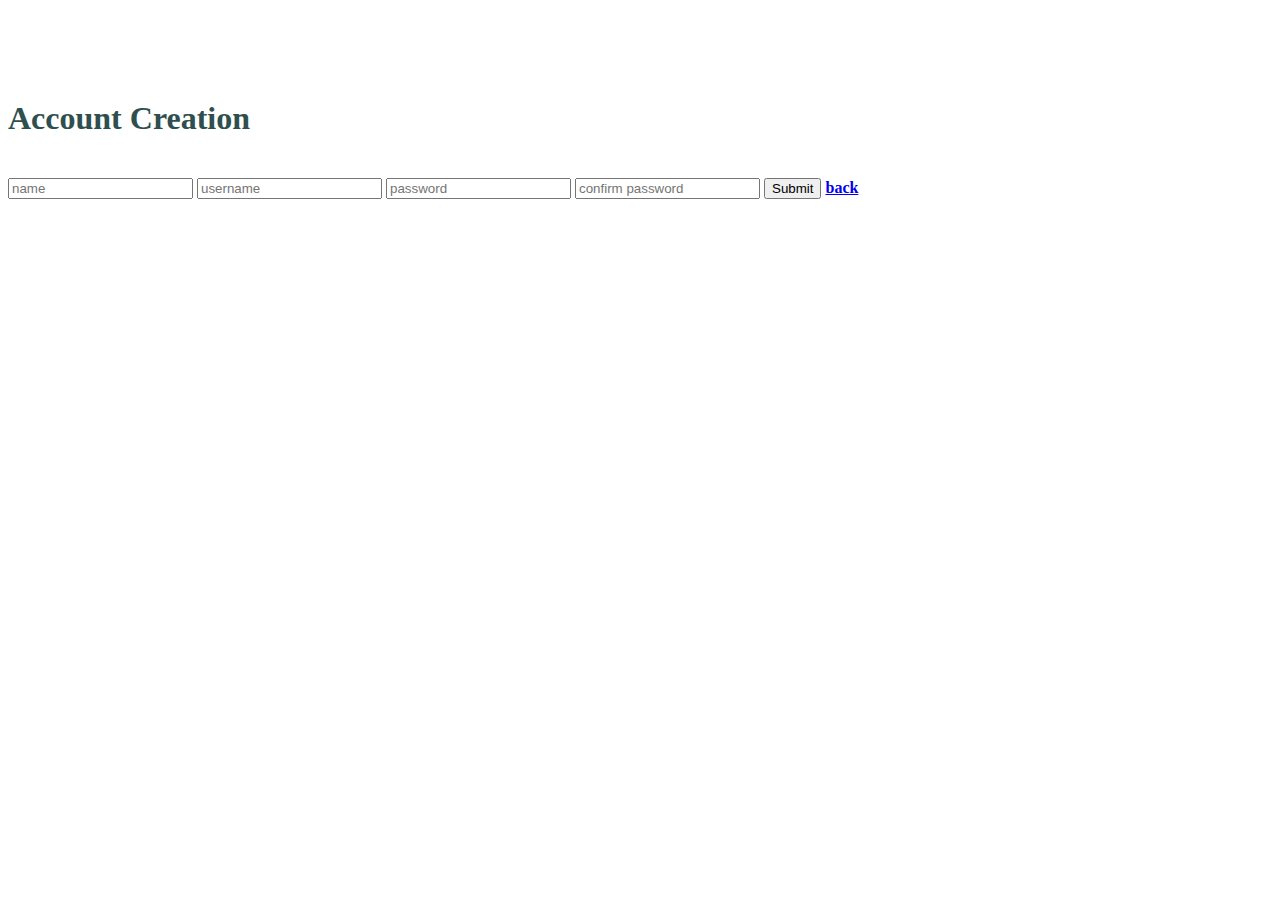
<file: typeRacer/src/main/java/com/treeCard/front_end/html/create-account.html>
<!DOCTYPE html>
<html lang="en">
<head>
    <meta charset="UTF-8">
    <title>Account Creation</title>

    <link rel="stylesheet" href="https://maxcdn.bootstrapcdn.com/bootstrap/3.3.6/css/bootstrap.min.css" integrity="sha384-1q8mTJOASx8j1Au+a5WDVnPi2lkFfwwEAa8hDDdjZlpLegxhjVME1fgjWPGmkzs7" crossorigin="anonymous">
    <link rel="stylesheet" type="text/css" href="../css/login.css">

</head>
<body>
<div class="container">
    <div class="row">
        <div class="col-md-5 col-md-offset-3 well" style="margin-top: 100px">
            <form class="text-center">
                <h1>Account Creation</h1>
                <input class="text-center form-control" type="text" name="name" placeholder="name">
                <input class="text-center form-control" type="text" name="username" placeholder="username">
                <input class="text-center form-control" type="password" name="password" placeholder="password">
                <input class="text-center form-control" type="password" name="confirm-password" placeholder="confirm password">
                <input class="btn btn-success form-control" type="submit" value="Submit">
                <a href="signin.html">back</a>
            </form>
        </div>
    </div>
</div>

<script src="https://maxcdn.bootstrapcdn.com/bootstrap/3.3.6/js/bootstrap.min.js"
        integrity="sha384-0mSbJDEHialfmuBBQP6A4Qrprq5OVfW37PRR3j5ELqxss1yVqOtnepnHVP9aJ7xS"
        crossorigin="anonymous"></script>
</body>
</html>
</file>
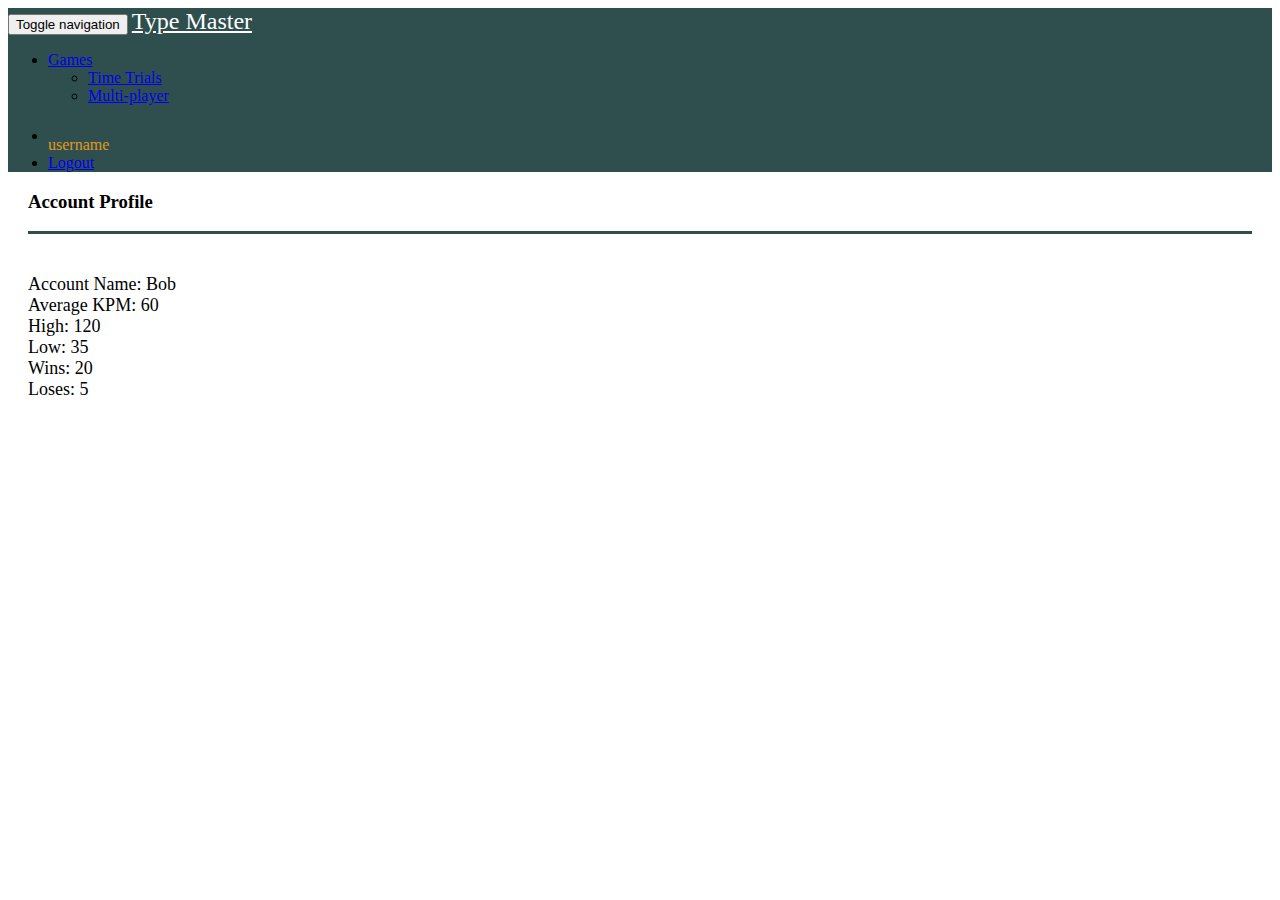
<file: typeRacer/src/main/java/com/treeCard/front_end/html/profile.html>
<!DOCTYPE html>
<html lang="en">
<head>
    <meta charset="UTF-8">
    <title>Profile</title>

    <script src="https://ajax.googleapis.com/ajax/libs/jquery/2.1.4/jquery.min.js"></script>
    <link rel="stylesheet" href="https://maxcdn.bootstrapcdn.com/bootstrap/3.3.6/css/bootstrap.min.css"
          integrity="sha384-1q8mTJOASx8j1Au+a5WDVnPi2lkFfwwEAa8hDDdjZlpLegxhjVME1fgjWPGmkzs7" crossorigin="anonymous">
    <link rel="stylesheet" type="text/css" href="../css/profile.css">

    <script src="https://maxcdn.bootstrapcdn.com/bootstrap/3.3.6/js/bootstrap.min.js"
            integrity="sha384-0mSbJDEHialfmuBBQP6A4Qrprq5OVfW37PRR3j5ELqxss1yVqOtnepnHVP9aJ7xS"
            crossorigin="anonymous"></script>

    <script src="../js/Chart.js"></script>

    <!--<script src="../js/profile.js"></script>-->

</head>
<body>
<nav class="navbar navbar-inverse">
    <div class="container-fluid">
        <!-- Brand and toggle get grouped for better mobile display -->
        <div class="navbar-header">
            <button type="button" class="navbar-toggle collapsed" data-toggle="collapse" data-target="#bs-example-navbar-collapse-1" aria-expanded="false">
                <span class="sr-only">Toggle navigation</span>
                <span class="icon-bar"></span>
                <span class="icon-bar"></span>
                <span class="icon-bar"></span>
            </button>
            <a id="title" class="navbar-brand" href="profile.html">Type Master</a>
        </div>

        <!-- Collect the nav links, forms, and other content for toggling -->
        <div class="collapse navbar-collapse" id="bs-example-navbar-collapse-1">
            <ul class="nav navbar-nav">
                <li class="dropdown">
                    <a href="#" class="dropdown-toggle" data-toggle="dropdown" role="button" aria-haspopup="true" aria-expanded="false">Games <span class="caret"></span></a>
                    <ul class="dropdown-menu">
                        <li><a href="#">Time Trials</a></li>
                        <li><a href="#">Multi-player</a></li>
                    </ul>
                </li>
            </ul>
            <ul class="nav navbar-nav navbar-right">
                <li><label class="username">username</label></li>
                <li><a href="signin.html">Logout</a></li>
            </ul>
        </div><!-- /.navbar-collapse -->
    </div><!-- /.container-fluid -->
</nav>

<div style="margin-left: 20px; margin-right: 20px">
    <div style="border-bottom: solid #2F4F4F">
        <h3>Account Profile</h3>
    </div>
    <div style="margin-top: 40px">
        <form class="pull-left text-lg" style="font-size: large">
            <label>Account Name: Bob</label><br>
            <label>Average KPM: 60</label><br>
            <label>High: 120</label><br>
            <label>Low: 35</label><br>
            <label>Wins: 20</label><br>
            <label>Loses: 5</label><br>
        </form>
        <form class="pull-right">
            <canvas id="myChart" width="400" height="400" style="visibility: visible" class="well"></canvas>

            <script>
                var ctx = document.getElementById("pieChart").getContext("2d");
                var data = {
                    labels: ["January", "February", "March", "April", "May", "June", "July"],
                    datasets: [
                        {
                            label: "My First dataset",
                            fillColor: "rgba(220,220,220,0.5)",
                            strokeColor: "rgba(220,220,220,0.8)",
                            highlightFill: "rgba(220,220,220,0.75)",
                            highlightStroke: "rgba(220,220,220,1)",
                            data: [65, 59, 80, 81, 56, 55, 40]
                        },
                        {
                            label: "My Second dataset",
                            fillColor: "rgba(151,187,205,0.5)",
                            strokeColor: "rgba(151,187,205,0.8)",
                            highlightFill: "rgba(151,187,205,0.75)",
                            highlightStroke: "rgba(151,187,205,1)",
                            data: [28, 48, 40, 19, 86, 27, 90]
                        }
                    ]
                };

                var myBarChart = new Chart(ctx).Bar(data, {animateScale:true});
//
//                var ctx = document.getElementById("myChart").getContext("2d");
//                var data = {
//                    labels: ["January", "February", "March", "April", "May", "June", "July"],
//                    datasets: [
//                        {
//                            label: "My First dataset",
//                            fill: false,
//                            lineTension: 0.1,
//                            backgroundColor: "rgba(75,192,192,0.4)",
//                            borderColor: "rgba(75,192,192,1)",
//                            borderCapStyle: 'butt',
//                            borderDash: [],
//                            borderDashOffset: 0.0,
//                            borderJoinStyle: 'miter',
//                            pointBorderColor: "rgba(75,192,192,1)",
//                            pointBackgroundColor: "#fff",
//                            pointBorderWidth: 1,
//                            pointHoverRadius: 5,
//                            pointHoverBackgroundColor: "rgba(75,192,192,1)",
//                            pointHoverBorderColor: "rgba(220,220,220,1)",
//                            pointHoverBorderWidth: 2,
//                            pointRadius: 1,
//                            pointHitRadius: 10,
//                            data: [65, 59, 80, 81, 56, 55, 40],
//                        }
//                    ]
//                };
//
//                var myLineChart = Chart(ctx).Line(data, null);
            </script>
        </form>
    </div>
</div>

</body>
</html>
</file>
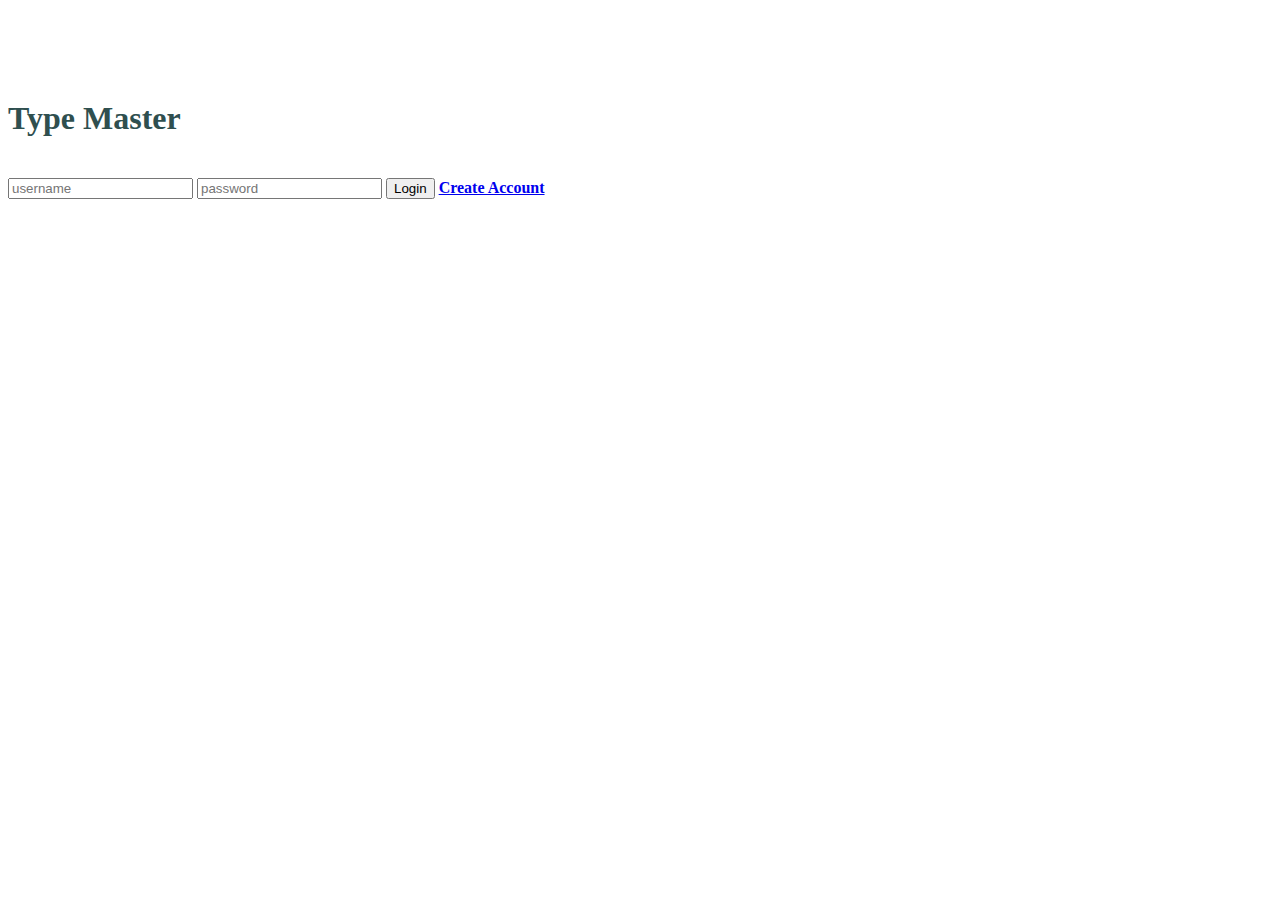
<file: typeRacer/src/main/java/com/treeCard/front_end/html/signin.html>
<!DOCTYPE html>
<html lang="en">
<head>
    <meta charset="UTF-8">
    <title>Signin</title>

    <link rel="stylesheet" href="https://maxcdn.bootstrapcdn.com/bootstrap/3.3.6/css/bootstrap.min.css" integrity="sha384-1q8mTJOASx8j1Au+a5WDVnPi2lkFfwwEAa8hDDdjZlpLegxhjVME1fgjWPGmkzs7" crossorigin="anonymous">
    <link rel="stylesheet" type="text/css" href="../css/login.css">

</head>
<body>
<div class="container">
<div class="row">
    <div class="col-md-5 col-md-offset-3 well" style="margin-top: 100px">
    <form class="text-center">
        <h1>Type Master</h1>
        <input class="text-center form-control" type="text" name="username" placeholder="username">
        <input class="text-center form-control" type="password" name="password" placeholder="password">
        <input class="btn btn-success form-control" type="submit" value="Login">
        <a href="create-account.html">Create Account</a>
    </form>
    </div>
</div>
</div>

<script src="https://maxcdn.bootstrapcdn.com/bootstrap/3.3.6/js/bootstrap.min.js"
        integrity="sha384-0mSbJDEHialfmuBBQP6A4Qrprq5OVfW37PRR3j5ELqxss1yVqOtnepnHVP9aJ7xS"
        crossorigin="anonymous"></script>
</body>
</html>
</file>
<file: typeRacer/src/main/java/com/treeCard/front_end/css/login.css>
input {
    margin-top: 20px;
}

a {
    font-weight: bold;
}

label {
    font-size: large;
}

h1 {
    color: darkslategray;
}
</file>
<file: typeRacer/src/main/java/com/treeCard/front_end/css/profile.css>
#title {
    color: white;
    font-size: x-large;
}

.navbar-inverse {
    background-color: darkslategray;
    border-color: #E7E7E7;
}

.username {
    font-weight: lighter;
    margin-top: 15px;
    margin-right: 100px;
    display: inline-block;
    vertical-align: middle;
    float: none;
    color: rgb(226, 151, 28);
}
</file>
